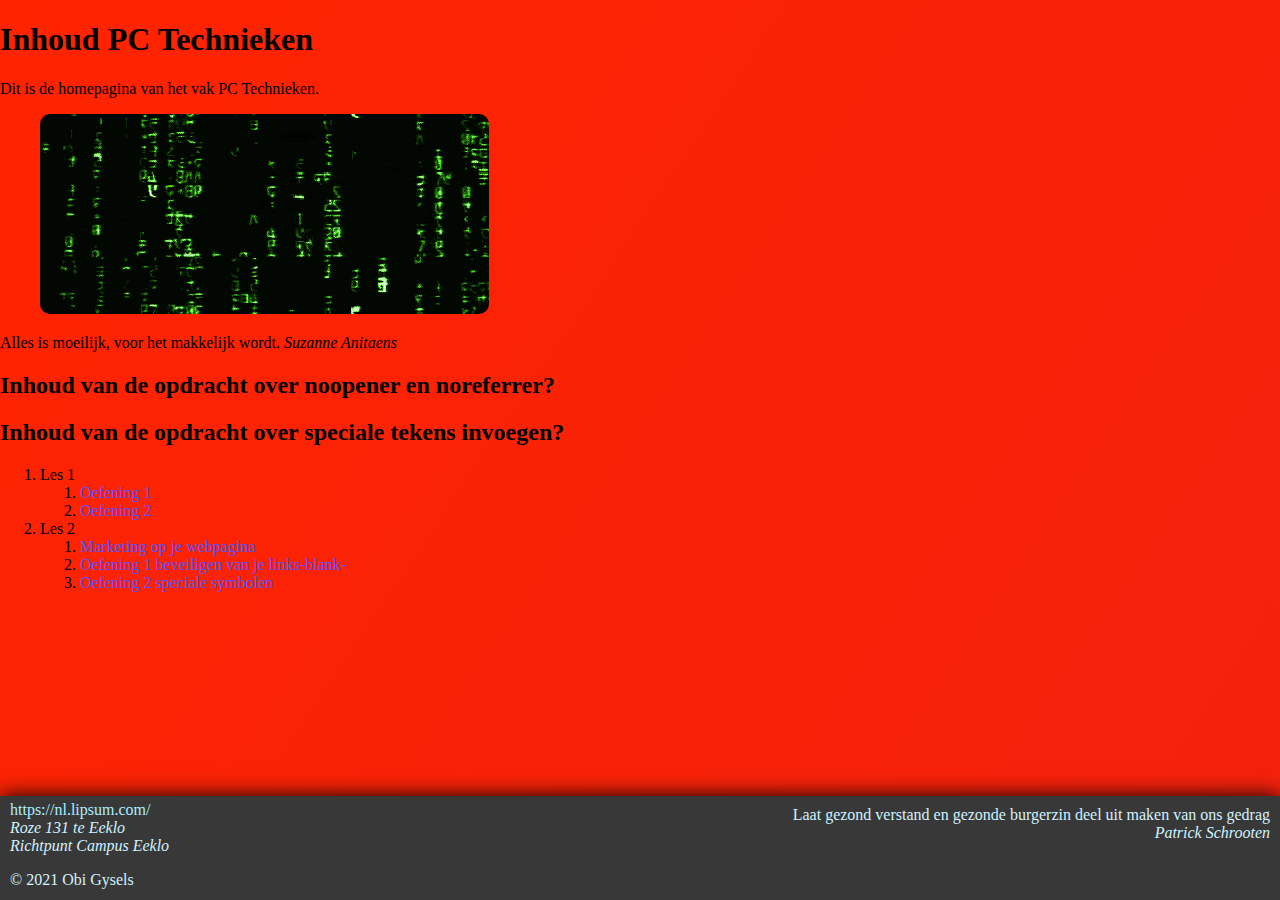
<file: 3_OG_3a-HTML-CSS/index.html>
<!DOCTYPE html>
<html lang="nl">

<head>

    <meta charset="UTF-8">
    <meta http-equiv="X-UA-Compatible" content="IE=edge">
    <meta name="viewport" content="width=device-width, initial-scale=1.0">
    <meta name="application-name" content="PC Techniek">
    <meta name="description" content="Oefeningen en opdrachten">
    <meta name="keywords" content="html, css, ">
    <meta name="author" content="Richtpunt Eeklo">
    <meta name="date" content="2021-02-14">
    <meta name="time" content="07:23:33">
    <link rel="stylesheet" href="index.css" type="text/css">
    <title>PC Techniek labo 2</title>

</head>

<body>

    <div id="Pagina">
    <h1>Inhoud PC Technieken</h1>
    <p>Dit is de homepagina van het vak PC Technieken.</p>

    <figure>
        <img id="GIF" src="image/hacking.gif" alt="GIF met welkom animatie ">
    </figure>

    <blockqoute cite="attribuut cite">
        Alles is moeilijk, voor het makkelijk wordt.
        <cite>Suzanne Anitaens</cite>
    </blockqoute>

    <h2>Inhoud van de opdracht over noopener en noreferrer?</h2>
    <h2>Inhoud van de opdracht over speciale tekens invoegen?</h2>

    <ol>
        <li>Les 1
            <ol>
                <li><a id="Oefeningen" href="labo1/oefening1.html" target="_blank">Oefening 1</a></li>
                <li><a id="Oefeningen" href="labo1/oefening2.html" target="_blank">Oefening 2</a></li>
            </ol>
        </li>

        <li>Les 2
            <ol>
                <li><a id="Oefeningen" href="labo2/marketing toevoegen.html" target="_blank">Marketing op je webpagina</a></li>
                <li><a id="Oefeningen" href="labo2/oef1.html" target="_blank">Oefening 1 beveiligen van je links-blank-</a></li>
                <li><a id="Oefeningen" href="labo2/oef2.html" target="_blank">Oefening 2 speciale symbolen</a></li>
            </ol>
        </li>
    </ol>
    </div>
        
    <br><br><br>

    <footer>
        <div id="content">
    
            <a rel="noopener" id="LoremIpsum" href="https://nl.lipsum.com/" target="_blank">https://nl.lipsum.com/</a>
                
            <address>
                 Roze 131 te Eeklo<br>Richtpunt Campus Eeklo
            </address>
            <p>© 2021 Obi Gysels</p>
    
            <span id="GezondVerstand">
                Laat gezond verstand en gezonde burgerzin deel uit maken van ons gedrag 
                <br>
                <cite>Patrick Schrooten</cite>
            </span>
                
        </div>
    </footer>
    
</body>

</html>
</file>
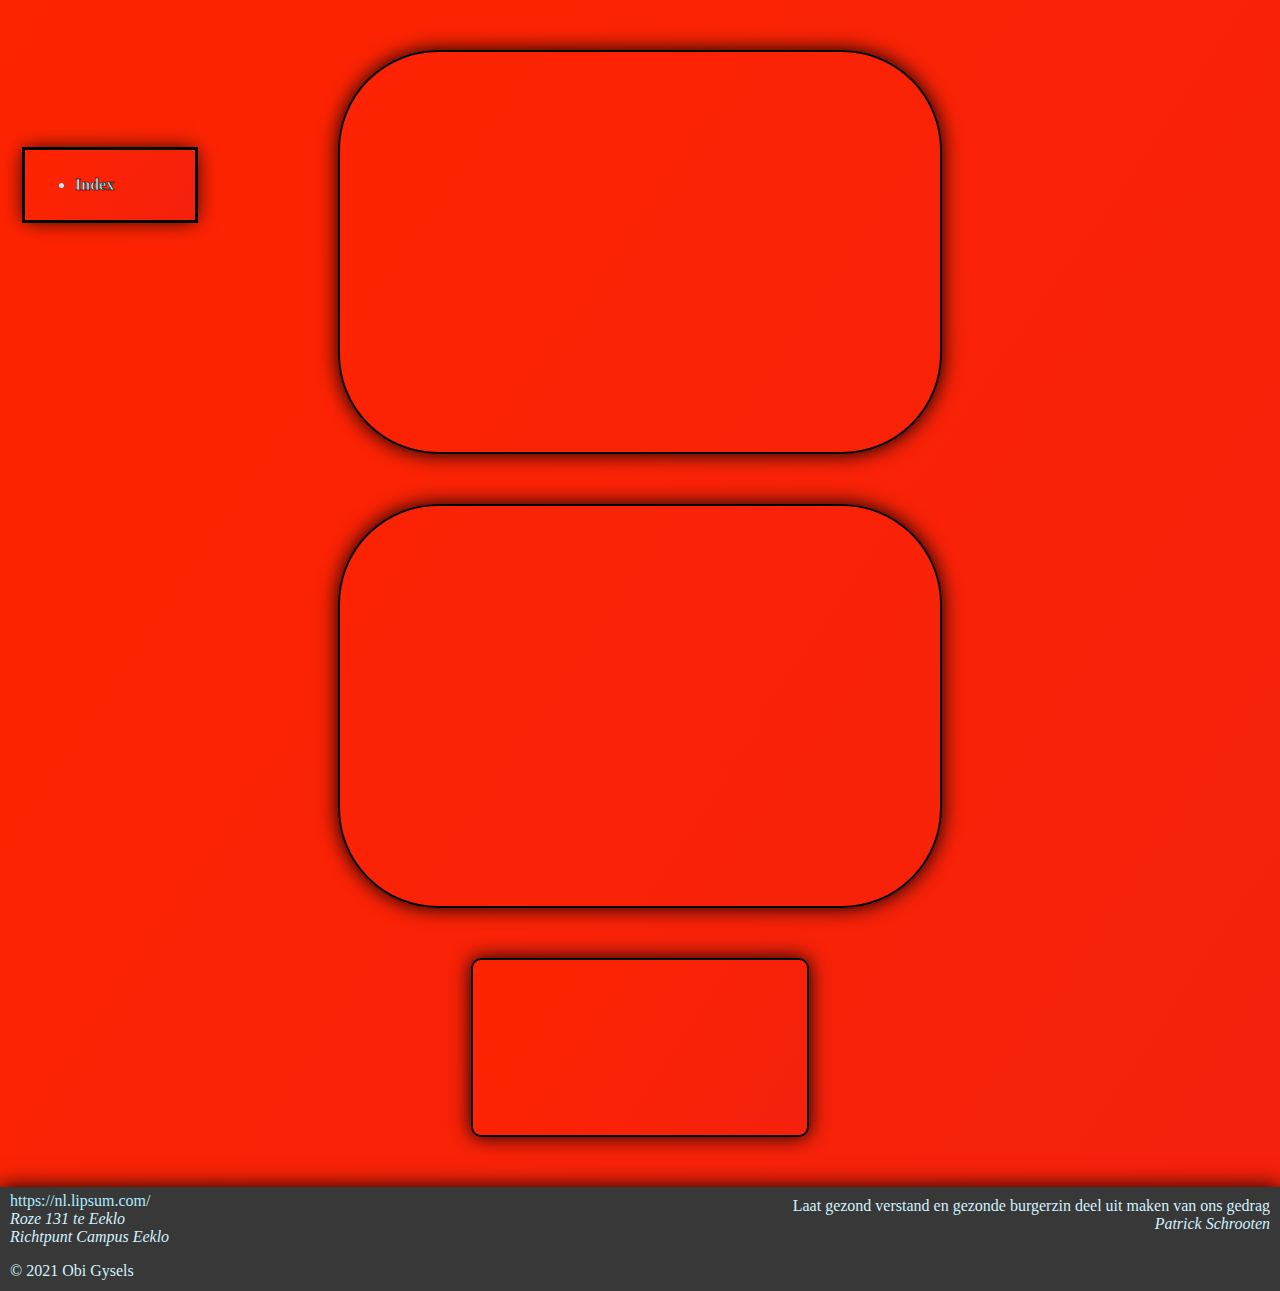
<file: 3_OG_3a-HTML-CSS/labo1/oefening1.html>
<!DOCTYPE html>
<html lang="nl">

<head>

    <meta charset="UTF-8">
    <meta http-equiv="X-UA-Compatible" content="IE=edge">
    <meta name="viewport" content="width=device-width, initial-scale=1.0, min-zoom: 1,  zoom: 1.00;">
    <meta name="application-name" content="PC Techniek">
    <meta name="description" content="Oefeningen en opdrachten">
    <meta name="keywords" content="html, css, ">
    <meta name="author" content="Richtpunt Eeklo">
    <meta name="date" content="2021-02-14">
    <meta name="time" content="07:23:33">
    <link rel="stylesheet" href="oefening1.css" type="text/css">
    <title>Oefening 1</title>

</head>

<body>
    
    <div id="NavigatieContainer"><a id="Navigatie" href="../index.html" target="_blank"><ul><li><b>Index</b></li></ul></a></div>
    <iframe title="Google Maps" id="googlemaps" width="600" height="400" frameborder="0" scrolling="no" marginheight="0" marginwidth="0" src="https://maps.google.com/maps?width=100%25&amp;height=600&amp;hl=nl&amp;q=Roze%20131,%209900%20Eeklo+(Obi%20Gysels)&amp;t=&amp;z=14&amp;ie=UTF8&amp;iwloc=B&amp;output=embed"></iframe>
    <iframe title="YouTube Video"id="YouTube" width="600" height="400" src="https://www.youtube.com/embed/ZSl_dMPdwfA" frameborder="0" allow="accelerometer; autoplay; clipboard-write; encrypted-media; gyroscope; picture-in-picture" allowfullscreen></iframe>
    <iframe title="Weerbericht" id="weerbericht" scrolling="no" width="334" height ="175" frameborder="0" marginwidth="0" marginheight="0" src="https://www.meteo.be/services/widget/.?postcode=9900&nbDay=2&type=4&lang=nl&bgImageId=0&bgColor=transparent&scrolChoice=0&colorTempMax=A5D6FF&colorTempMin=ffffff"></iframe>

    <br><br><br>
    
    <footer>
        <div id="content">

            <a rel="noopener" id="LoremIpsum" href="https://nl.lipsum.com/" target="_blank">https://nl.lipsum.com/</a>
            
            <address>
                Roze 131 te Eeklo<br>Richtpunt Campus Eeklo
            </address>
            <p>© 2021 Obi Gysels</p>

            <span id="GezondVerstand">
                Laat gezond verstand en gezonde burgerzin deel uit maken van ons gedrag 
                <br>
                <cite>Patrick Schrooten</cite>
            </span>
            
        </div>
    </footer>

</body>

</html>
</file>
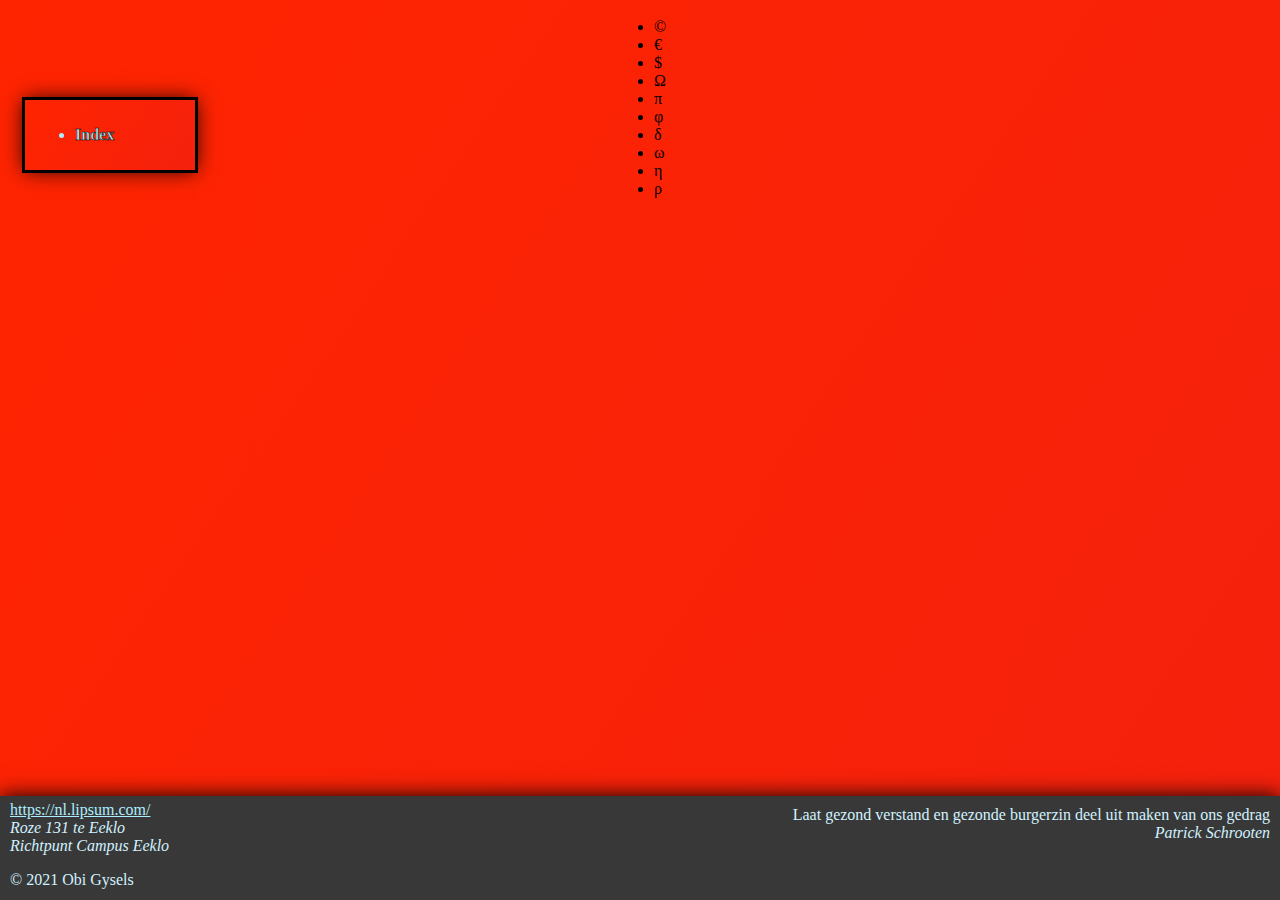
<file: 3_OG_3a-HTML-CSS/labo1/oefening2.html>
<!DOCTYPE html>
<html lang="nl">

<head>
    
    <meta charset="UTF-8">
    <meta http-equiv="X-UA-Compatible" content="IE=edge">
    <meta name="viewport" content="width=device-width, initial-scale=1.0, min-zoom: 1,  zoom: 1.00;">
    <meta name="application-name" content="PC Techniek">
    <meta name="description" content="Oefeningen en opdrachten">
    <meta name="keywords" content="html, css, ">
    <meta name="author" content="Richtpunt Eeklo">
    <meta name="date" content="2021-02-14">
    <meta name="time" content="07:23:33">
    <link rel="stylesheet" href="oefening2.css" type="text/css">
    <title>Oefening 2</title>

</head>

<body>

    <div id="NavigatieContainer"><a id="Navigatie" href="../index.html" target="_blank"><ul><li><b>Index</b></li></ul></a></div>

    <br>

    <div>
        <ul id="SymbolList">
            <li>&copy;</li>
            <li>&euro;</li>
            <li>&dollar;</li>
            <li>&ohm;</li>
            <li>&pi;</li>
            <li>&phi;</li>
            <li>&delta;</li>
            <li>&omega;</li>
            <li>&eta;</li>
            <li>&rho;</li>
        </ul>
    </div>

    <br><br><br>
    
    <footer>
        <div id="content">

            <a rel="noopener" id="LoremIpsum" href="https://nl.lipsum.com/" target="_blank">https://nl.lipsum.com/</a>
            
            <address>
                Roze 131 te Eeklo<br>Richtpunt Campus Eeklo
            </address>
            <p>© 2021 Obi Gysels</p>

            <span id="GezondVerstand">
                Laat gezond verstand en gezonde burgerzin deel uit maken van ons gedrag 
                <br>
                <cite>Patrick Schrooten</cite>
            </span>
            
        </div>
    </footer>

</body>

</html>
</file>
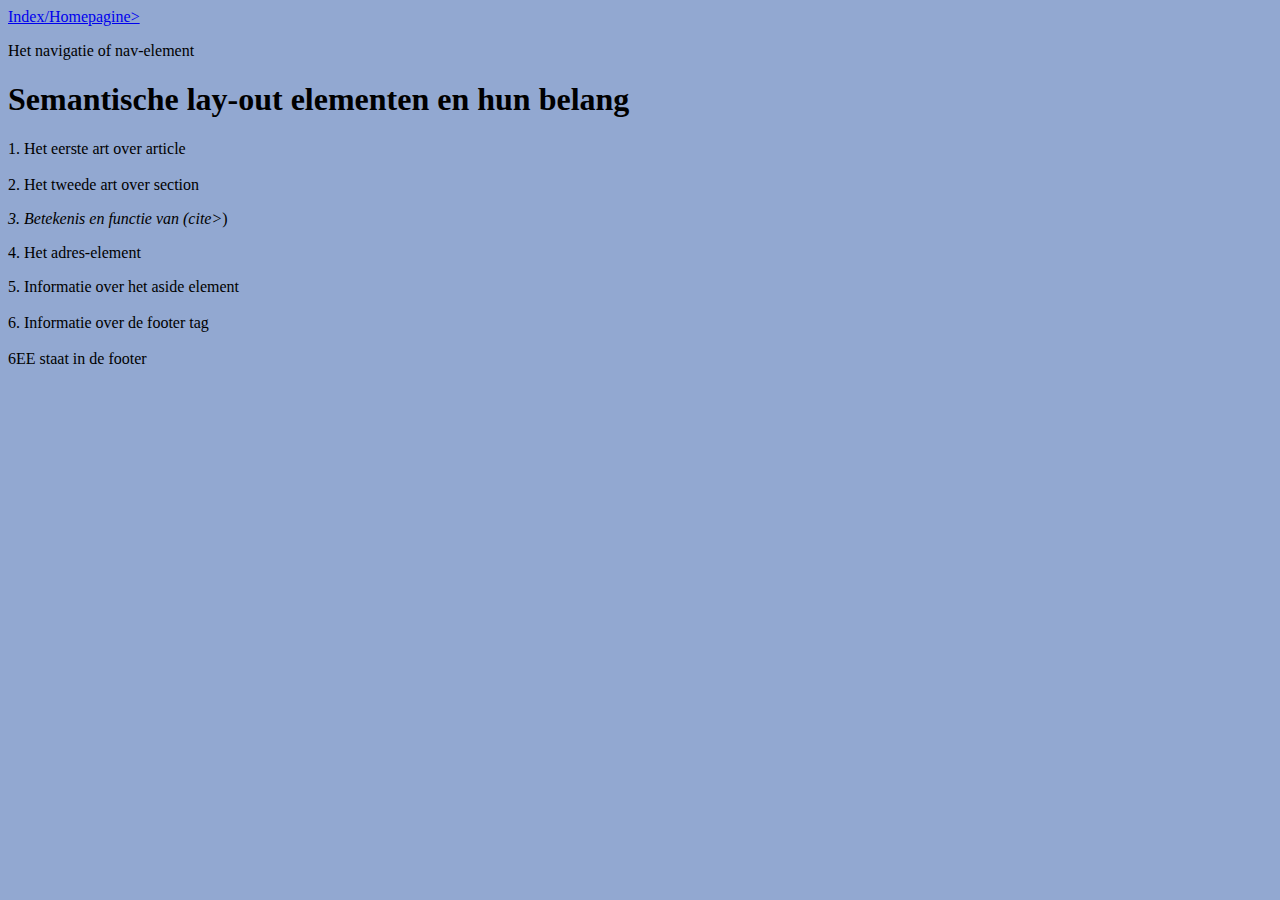
<file: 3_OG_3a-HTML-CSS/labo2/lay-out-elementen.html>
<!DOCTYPE html>
<html lang="nl">

<head>
    <meta charset="UTF-8">
    <meta http-equiv="X-UA-Compatible" content="IE=edge">
    <meta name="viewport" content="width=device-width, initial-scale=1.0">
    <meta name="application-name" content="PC techniek">
    <meta name="description" content="Oefeningen en opdrachten">
    <meta name="keywords" content="html, css, ">
    <meta name="author" content="P. Schrooten">
    <meta name="date" content="2021-01-28">
    <meta name="time" content="20:23:33">
    <!-- de achtergronkleur is hexadecimaal samengesteld via CSS -->
    <style>
        body {
            background-color: #92a8d1;
        }
    </style>
</head>

<body>
    <title>Belangrijke lay-out html elementen </title>
    </head>

    <body>
        <!-- semantische lay-out elementen -->
        <header>
            <!-- Het nav element is een div met een specifieke semantiek (bedoeling/betekenis). Het is een blokelement, dus paginabreed, waarin je de navigatie van je pagina plaatst.

Het <nav>-element omsluit een blok met koppelingen die voor de navigatie instaan. Dit kan bijvoorbeeld een navigatiemenu van een website zijn.

Spraaksynthesizers kunnen bijvoorbeeld dit element overslaan bij het voorlezen, zodat de gebruiker sneller de daadwerkelijke inhoud van het document te horen krijgt.

<nav> … </nav>
De HTML5 specificatie vermeldt ook dat het <nav> element enkel dient voor de hoofdnavigatie. Als voorbeeld geven ze pagina met twee <nav> elementen, een om op de website te navigeren en een om binnen dezelfde pagina te navigeren.

. -->

            <nav> <a href="../index.html">Index/Homepagine> </a> </nav>
            <p>Het navigatie of nav-element</p>
        </header>
        <p>
            <h1>Semantische lay-out elementen en hun belang</h1>
        </p>
        <!-- 
Het <header> element is een div met een specifieke semantiek (bedoeling/betekenis). Het is een blokelement, dus paginabreed, waarin je info bovenaan je pagina plaatst.

De kop van een webpagina bevat gewoonlijk het logo van het bedrijf of de organisatie, evenals de hoofdnavigatiebalk. Dat gedeelte, aan de bovenkant van elke webpagina, is vaak onderdeel van een sjabloon en daarom altijd hetzelfde op alle pagina's binnen een website of een onderdeel van een website. HTML 5 bevat dan ook een <header> tag die ontwikkelaars gebruiken de koptekstsectie van elke webpagina aan te duiden.

Opmerking: Verwar <header> niet met <head> in de HTML-code, waarin de paginatitel, meta-tags en koppelingen naar bestanden worden geplaatst.

Het woord header wordt vaak gebruikt als een synoniem hetgeen in het Engels masthead heet. Er is een cruciaal verschil tussen het header element in HTML5 en het algemeen aanvaarde gebruik van het woord hoofding of masthead. Er is meestal maar één hoofding op een pagina, maar een HTML 5 document kan meerdere header elementen bevatten. Je kan het header element binnen een section element gebruiken, bijvoorbeeld. Eigenlijk, moet je een header  gebruiken binnen een sectie. Immers de specificatie beschrijft het section element als "een thematische groepering van de inhoud, meestal met een titel."
. -->
        <main>

            <!-- article is het onderwerp van je site -->
            <article>1. Het eerste art over article</article><br>
            <!-- Een <article> groepeert inhoud die bij elkaar hoort en deel uitmaakt van een groter geheel maar tegelijkertijd ook op zich zelf kan bestaan. Bijvoorbeeld een blogartikel , een nieuwsbrief- of krantenartikel, een commentaar bij een artikel of elke andere op zich zelf bestaande vorm van inhoud.

De inhoud van een <article> is een betekenisvol en op zichzelf bestaand geheel (entiteit) en kan in zijn geheel uit de website gelicht worden om in andere context gebruikt of verspreid te worden.

Is dat laatste niet nodig gebruik je voor de indeling van je pagina beter <section>.
. -->
            <article>2. Het tweede art over section</article>
            <!-- Een sectie is een gespecialiseerd deel (component, onderdeel) van een groter geheel.
Het element <section> beschrijft een sectie van de applicatie of van het document. Een sectie bevat een bij elkaar horende groep elementen met inhoud. Een sectie kan een eigen koptekst hebben maar dat is niet verplicht. Voorbeelden van secties van een pagina zijn tabbladen van een tabbladgroep, of genummerde elementen van een opsomming.
Een webpagina kan meerdere <section> elementen bevatten.

Het <section> element is een semantisch element en gebruik je niet voor styling. Het <section> is geen algemene containertag zoals het <div> element.

Het <section> element is een semantisch element en is bedoeld om logisch bij elkaar horende elementen op een pagina te groeperen. Elke nieuwe <section> maakt een nieuwe tak in de documentstructuur. Bij een <div> gebeurt dat niet. Alle <section> elementen worden opgenomen in de documentstructuur (document outline) van het document.

Wat is het verschil tussen een <article> en een <section> element? En 'mag' je het <div> element nog wel gebruiken? Lees meer daarover in HTML5: Section or Article? Van Ian Devlin.

 Een bij elkaar horende groep elementen met inhoud zetten we best samen in een <section> element. -->

            <article>
                <p>
                    <cite> 3. Betekenis en functie van (cite></cite>)
                    <!-- Het <cite> element wordt gebruikt om aan te geven dat het gaat om een verwijzing naar de bron van een citaat (bijvoorbeeld een persoon of de titel van een boek), of naar andere bronnen. Meestal is de weergave cursief.
    Het cite element is geherdefinieerd in HTML5. Voordien betekende het "een verwijzing naar andere bronnen," zoals hierboven nog altijd weergegeven. Maar strict genomen betekent het nu de titel van het werk.

. Het cite element is een inline element, dus plaatsen we het in een p element. -->
                    </cite>
                </p>
            </article>

            <p>
                4. Het adres-element

            </p>
            <!-- De <address> tag bepaalt de contact informatie voor de auteur/eigenaar van een document of van een artikel.
Als het <address> element in een <body> element staat stelt het de contactinformatie voor een webpagina voor.

Als het <address> element in een <article> element staat, stelt het de contactinformatie voor van dat artikel . -->
        </main>

        <!-- In het <aside> element plaats je elementen op de pagina die zijdelings bij een hoofdartikel of -sectie horen. De inhoud van <aside> … </aside> hoort bij het body element waarbinnen het ingebed is. Het <aside> element is geschikt voor quotes, video's, advertenties en bijvoorbeeld blokken met gerelateerde berichten of hyperlinks. De naam <aside> heeft niets te maken met de positie of visuele weergave van de inhoud.

Als je een <aside> niet opneemt binnen een ander structuurelement zoals <section> of <article>, is het top-levelelement (body ) het element van de betreffende <aside> en slaat de inhoud ervan op de hele pagina. Dat kan de bedoeling zijn, maar meestal heeft dat semantisch gezien, geen enkel nut. Let er dus op dat de <aside>-tags binnen de juiste structuurtags worden geplaatst.

. -->
        <aside>5. Informatie over het aside element</aside>
        <br>
        <!-- Het aside element is een div met een specifieke semantiek (bedoeling/beketenis). Het is een blokelement, dus paginabreed, waarin je info aan de zijkant van je pagina plaatst.
In het <aside> element plaats je elementen op de pagina die zijdelings bij een hoofdartikel of -sectie horen. De inhoud van <aside> … </aside> hoort bij het moeder element waarbinnen het ingebed is. Het <aside> element is geschikt voor quotes, video's, advertenties en bijvoorbeeld blokken met gerelateerde berichten of hyperlinks. De naam <aside> heeft niets te maken met de positie of visuele weergave van de inhoud.

Als je een <aside> niet opneemt binnen een ander structuurelement zoals <section> of <article>, is het top-levelelement (body ) het moeder element van de betreffende <aside> en slaat de inhoud ervan op de hele pagina. Dat kan de bedoeling zijn, maar meestal heeft dat semantisch gezien, geen enkel nut. Let er dus op dat de <aside>-tags binnen de juiste structuurtags worden geplaatst.

 -->
        <aside>6. Informatie over de footer tag</aside><br>
        <!-- de footer te vergelijken met de eindgeneriek
    Het onderste gedeelte van een webpagina is een voettekst of footer. Dit gebied bevat meestal de naam van de onderneming of organisatie die de website, samen met relevante auteursrechtinformatie publiceert. Sommige websites zetten ook basisnavigatie, zoals "About Us," "Contact" en "Help" in de footer.

Footers op webpagina's  zijn niet vereist, maar worden op bijna alle grote websites gebruikt. HTML 5 beschikt daarvoor over een <footer> tag, die speciaal ontworpen is om voettekstinformatie aan de onderkant van een webpagina te plaatsen. Bezoekers verwachten bepaalde informatie over een website te vinden wanneer ze naar de onderkant van een pagina in hun webbrowser scrollen.

Maar net zoals met een header, kan een article of een section element ook een footer bevatten.

 -->
        <footer> 6EE staat in de footer</footer>
    </body>

</html>
</file>
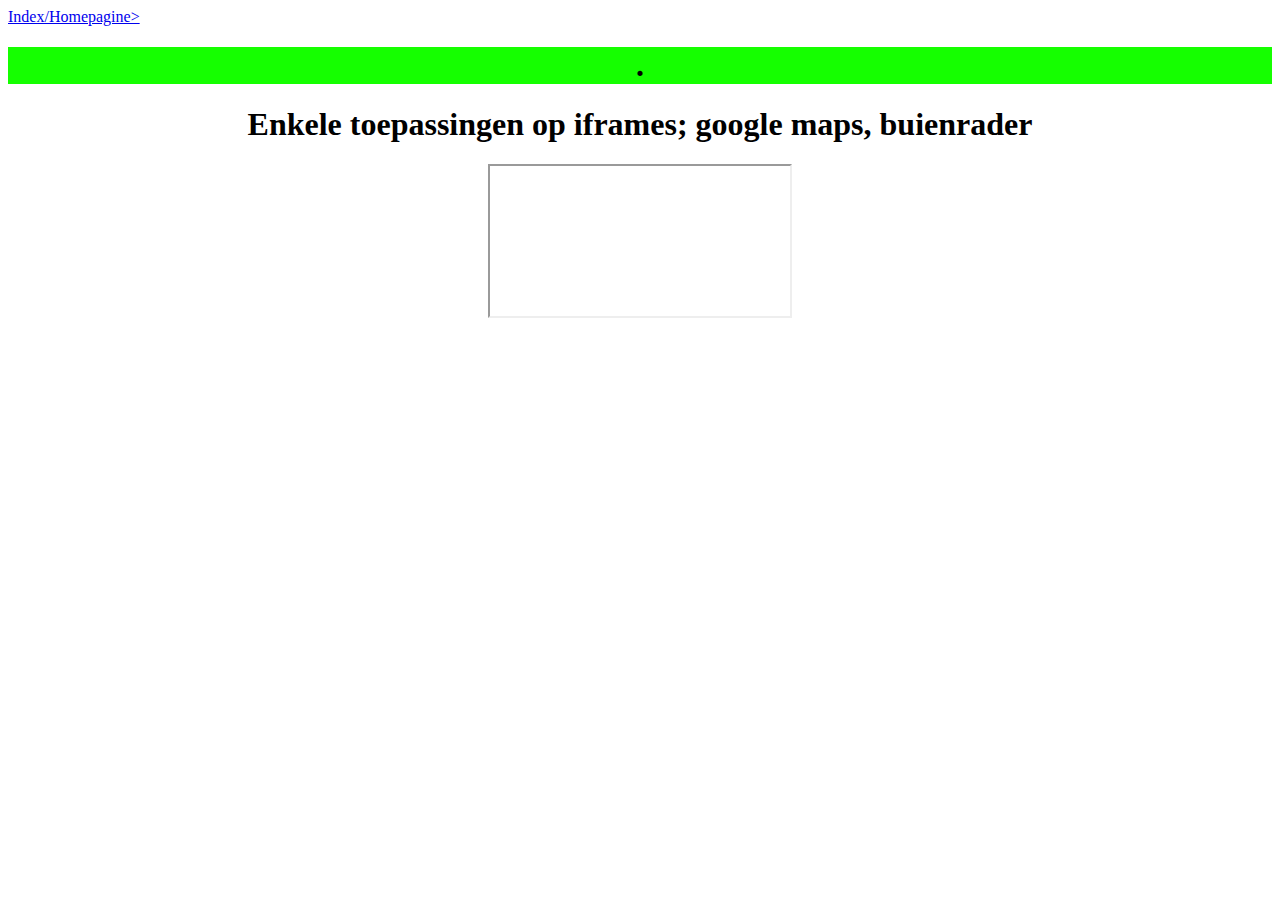
<file: 3_OG_3a-HTML-CSS/labo2/marketing toevoegen.html>
<!DOCTYPE html>
<html lang="nl">

<head>
    <meta charset="UTF-8">
    <meta http-equiv="X-UA-Compatible" content="IE=edge">
    <meta name="viewport" content="width=device-width, initial-scale=1.0">
    <meta name="application-name" content="PC techniek">
    <meta name="description" content="Oefeningen en opdrachten">
    <meta name="keywords" content="html, css, ">
    <meta name="author" content="P. Schrooten">
    <meta name="date" content="2020-12-28">
    <meta name="time" content="18:23:33">
    <title>marketing op je webpagina</title>
</head>
<header>
    <!-- navigatie -->


    <nav> <a href="../index.html">Index/Homepagine> </a> </nav>
</header>

<body>
    <center>
        <!-- inline css staat in de openingstag-->
        <!--  -->
        <h1 style="background-color: rgb(21, 255, 0);">.</h1>
        <p>
            <h1>Enkele toepassingen op iframes; google maps, buienrader</h1>
        </p>


        <!-- https://www.weerplaza.nl/weerwidgets/ -->
        <iframe 
    </iframe>

        <figure>
            
        </figure>

        <br>

        <div >

        </div>
        

        < <!-- werwijze google maps insluiten op je site https://help.one.com/hc/nl/articles/360000110018-Hoe-kan-ik-Google-Maps-insluiten-op-mijn-site- -->

            <br>
            <iframe src=" ../labo1/oefening1.html ">
            De homepagina van mijn pagina
        </iframe>

           
            <!-- <a href="https://maps-generator.com/nl ">http://Maps-Generator.com/nl</a> -->


    </center>




</html>
</file>
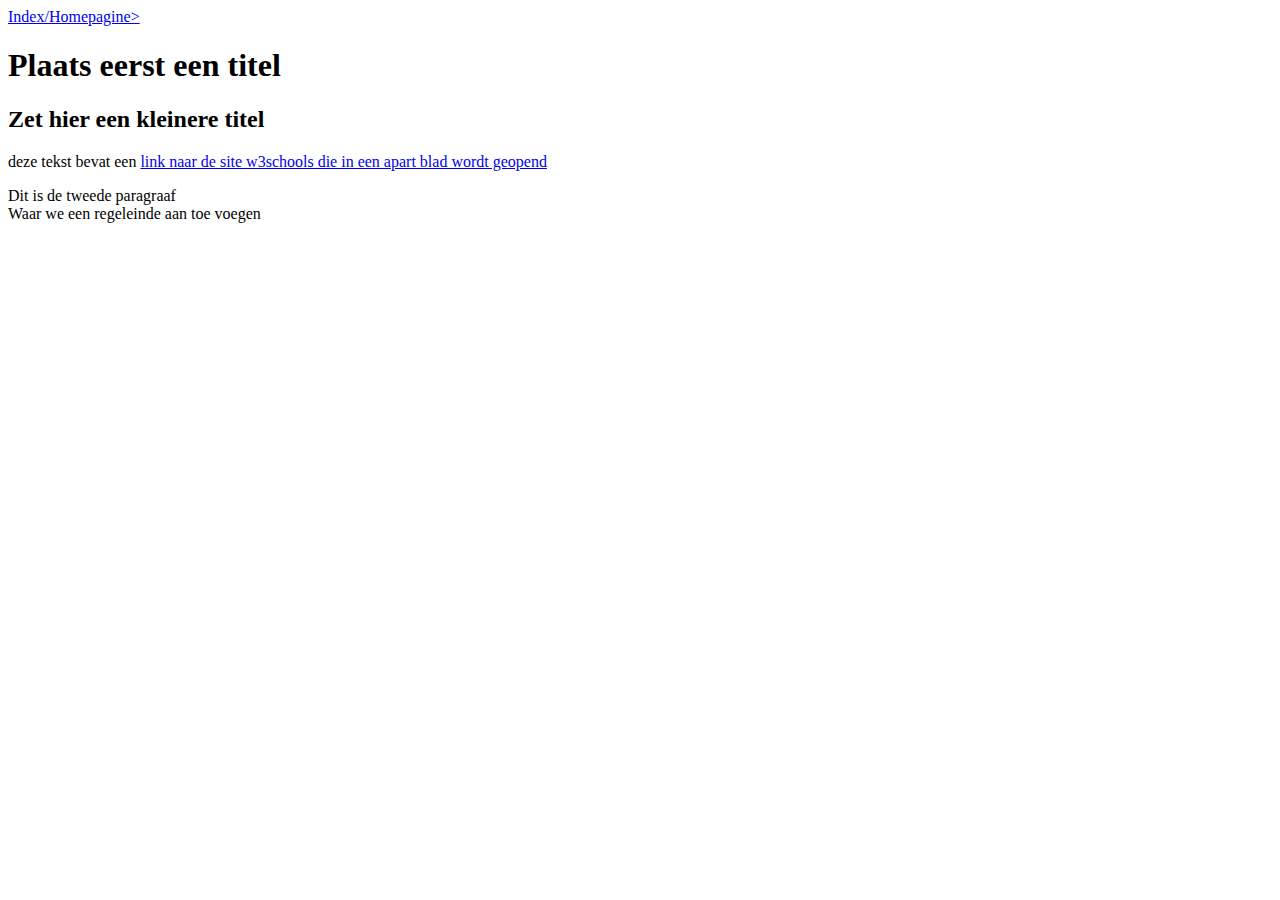
<file: 3_OG_3a-HTML-CSS/labo2/oef1.html>
<!DOCTYPE html>
<html lang="nl">

<head>
    <meta charset="UTF-8">
    <meta http-equiv="X-UA-Compatible" content="IE=edge">
    <meta name="viewport" content="width=device-width, initial-scale=1.0">
    <meta name="application-name" content="PC techniek">
    <meta name="description" content="Oefeningen en opdrachten">
    <meta name="keywords" content="html, css, ">
    <meta name="author" content="P. Schrooten">
    <meta name="date" content="2021-01-29">
    <meta name="time" content="18:23:33">
    <title>Oefening 1</title>
</head>

<body>
    <nav> <a href="../index.html">Index/Homepagine> </a> </nav>
    <article>
        <h1>Plaats eerst een titel
        </h1>
        <h2>Zet hier een kleinere titel</h2>
        <p>deze tekst bevat een
            <!-- waarvoor staat blank en noreferrer noopener? zie vanaf dia 15. opdrachtenreeks 1b-->
            <a href="https://www.w3schools.com/html/html_symbols.asp" target="_blank" rel- "noopener noreferrer  "> link naar de site w3schools die in een apart blad wordt geopend</a></p>
        <p>Dit is de tweede paragraaf<br> Waar we een regeleinde aan toe voegen</p>
    </article>
</body>
<!-- shift alt f= code wordt overzichtelijk -->

</html>
</file>
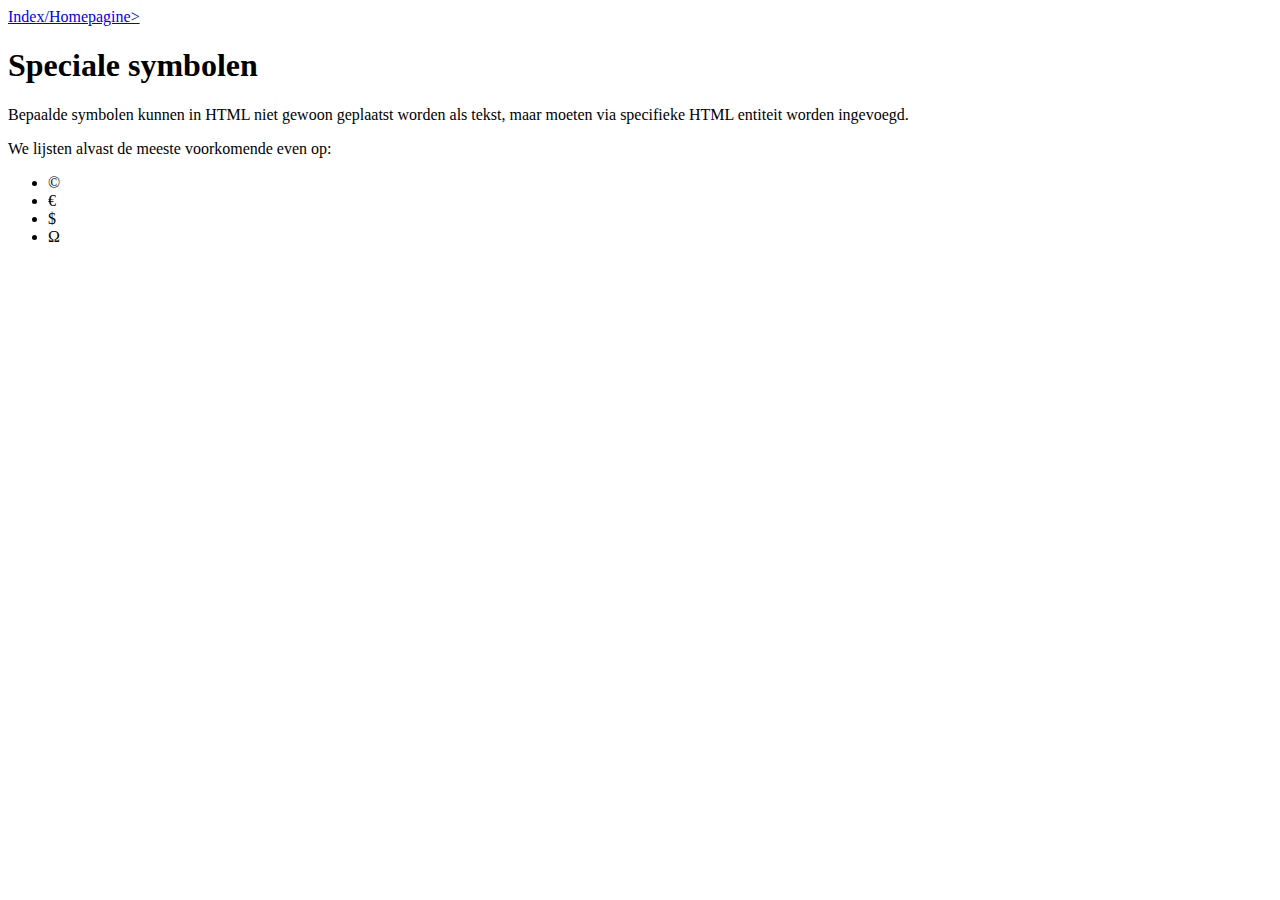
<file: 3_OG_3a-HTML-CSS/labo2/oef2.html>
<!DOCTYPE html>
<html lang="en">

<head>
    <meta charset="UTF-8">
    <meta http-equiv="X-UA-Compatible" content="IE=edge">
    <meta name="viewport" content="width=device-width, initial-scale=1.0">
    <title>oef2</title>
</head>

<body>
    <nav> <a href="../index.html">Index/Homepagine> </a> </nav>
    <article>
        <h1>Speciale symbolen</h1>
        <p>Bepaalde symbolen kunnen in HTML niet gewoon geplaatst worden als tekst, maar moeten via specifieke HTML entiteit worden ingevoegd.</p>
        <p>We lijsten alvast de meeste voorkomende even op:</p>
        <ul>
            <li>&copy;</li>
            <li>&euro;</li>
            <li>&#36;</li>
            <li>&ohm;</li>
            <!-- https://www.rapidtables.com/web/html/html-codes.html -->
            <!-- OPDRACHT: Voeg zelf enkele voor jou belangrijke symbolen toe -->
        </ul>
    </article>
</body>

</html>
</file>
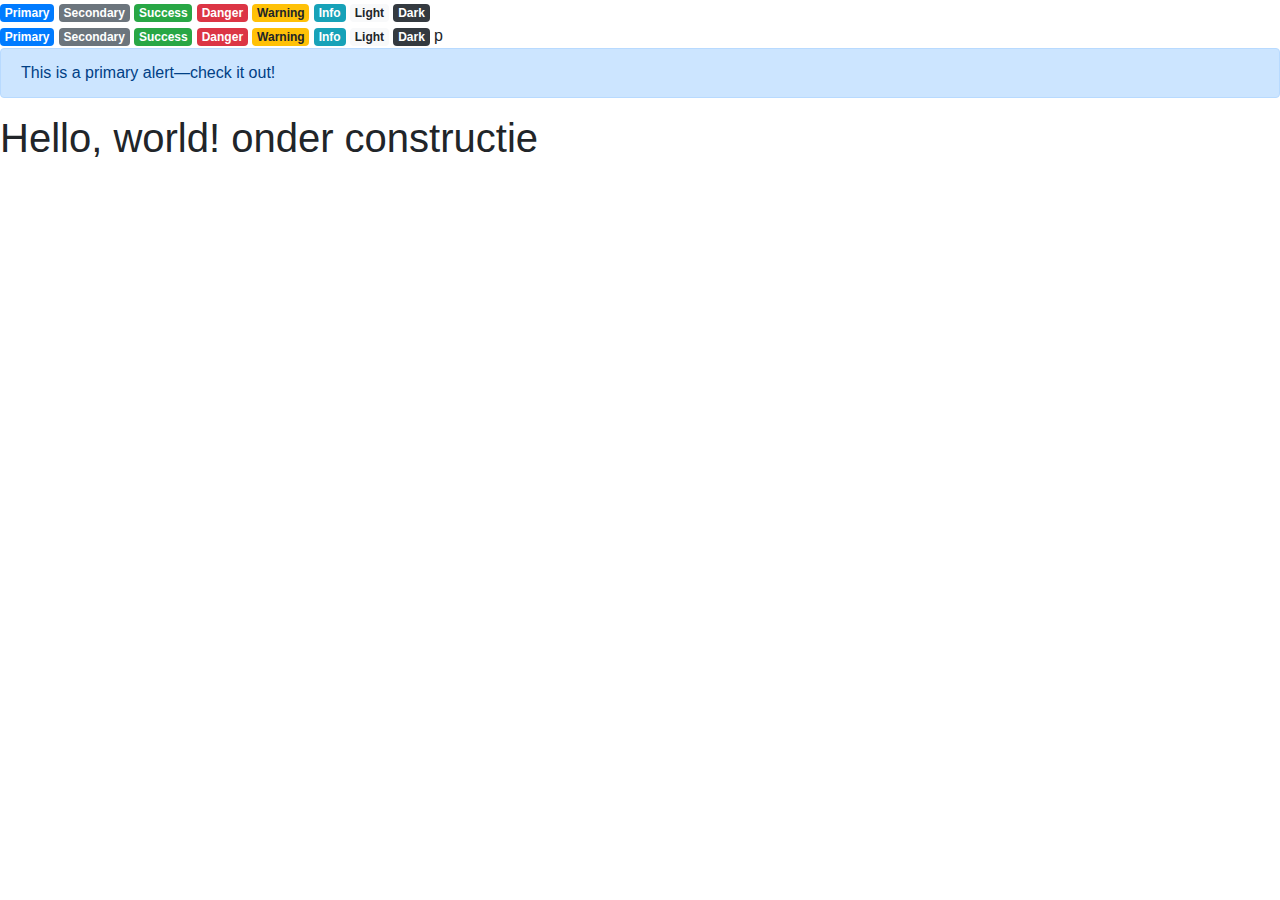
<file: 3_OG_3a-HTML-CSS/labo2/oef3.html>
<!doctype html>
<html lang="en">

<head>
    <!-- Required meta tags -->
    <meta charset="utf-8">
    <meta name="viewport" content="width=device-width, initial-scale=1, shrink-to-fit=no">

    <!-- Bootstrap CSS -->
    <link rel="stylesheet" href="https://maxcdn.bootstrapcdn.com/bootstrap/4.0.0/css/bootstrap.min.css" integrity="sha384-Gn5384xqQ1aoWXA+058RXPxPg6fy4IWvTNh0E263XmFcJlSAwiGgFAW/dAiS6JXm" crossorigin="anonymous">
    <span class="badge badge-primary">Primary</span>
    <span class="badge badge-secondary">Secondary</span>
    <span class="badge badge-success">Success</span>
    <span class="badge badge-danger">Danger</span>
    <span class="badge badge-warning">Warning</span>
    <span class="badge badge-info">Info</span>
    <span class="badge badge-light">Light</span>
    <span class="badge badge-dark">Dark</span><br>
    <a href="#" class="badge badge-primary">Primary</a>
    <a href="#" class="badge badge-secondary">Secondary</a>
    <a href="#" class="badge badge-success">Success</a>
    <a href="#" class="badge badge-danger">Danger</a>
    <a href="#" class="badge badge-warning">Warning</a>
    <a href="#" class="badge badge-info">Info</a>
    <a href="#" class="badge badge-light">Light</a>
    <a href="#" class="badge badge-dark">Dark</a>
    <title>Hello, world!</title>p
</head>

<body>
    <div class="alert alert-primary" role="alert">
        This is a primary alert—check it out!
    </div>
    <h1>Hello, world! onder constructie</h1>








</body>

</html>
</file>
<file: 3_OG_3a-HTML-CSS/index.css>
html {
    position: relative;
    min-height: 100%;
}

body {
    background: linear-gradient(124deg, #ff2400, #e81d1d, #e8b71d, #e3e81d, #1de840, #1ddde8, #2b1de8, #dd00f3, #dd00f3);
    background-size: 1800% 1800%;
    animation: rainbow 18s ease infinite;
    overflow-x: hidden;
    margin: 0 0 100px;
}

@keyframes rainbow { 
    0%{background-position:0% 82%}
    50%{background-position:100% 19%}
    100%{background-position:0% 82%}
}


#GIF {
    border-radius: 10px;
}


#Oefeningen {
    text-decoration: none;
    font-size: 16px;
    font-family: verdana;
    color: rgb(83, 83, 255);
    right: 20px;
}


footer {
    background-color: rgb(56, 56, 56);
    position: absolute;
    left: 0;
    width: 100%;
    box-shadow: 0px 0px 20px 0px black;
    color:rgb(210, 242, 255);
    bottom: 0;
}

#content {
    width: 100%;
    max-width: 1920px;
    margin: auto;
    position: relative;
    left: 10px;
    top: 5px;
}

#LoremIpsum {
    text-decoration: none;
    font-size: 16px;
    font-family: verdana;
    color: rgb(172, 238, 255);
}

#GezondVerstand {
    display: inline-block;
    position: absolute;
    right: 20px;
    top: 5px;
    text-align: right;
}
</file>
<file: 3_OG_3a-HTML-CSS/labo1/oefening1.css>
html {
    position: relative;
    min-height: 100%;
}

body {
    background: linear-gradient(124deg, #ff2400, #e81d1d, #e8b71d, #e3e81d, #1de840, #1ddde8, #2b1de8, #dd00f3, #dd00f3);
    background-size: 1800% 1800%;
    animation: rainbow 18s ease infinite;
    overflow-x: hidden;
    margin: 0 0 100px;
}

@keyframes rainbow { 
    0%{background-position:0% 82%}
    50%{background-position:100% 19%}
    100%{background-position:0% 82%}
}


#NavigatieContainer {
    width: 100%;
    max-width: 1920px;
    margin: auto;
    position: relative;
    background-color: aqua;
}

#Navigatie {
    width: 150px;
    padding: 10px;
    left: 25px;
    top: 100px;
    position: absolute;
    outline: 3px solid #000000;
    background: linear-gradient(124deg, #ff2400, #e81d1d, #e8b71d, #e3e81d, #1de840, #1ddde8, #2b1de8, #dd00f3, #dd00f3);
    background-size: 1800% 1800%;
    animation: rainbow 18s ease infinite;
    box-shadow: 0px 0px 20px 0px black;
    text-decoration: none;
    font-size: 16px;
    font-family: verdana;
    color: rgb(172, 238, 255);
    -webkit-text-stroke-width: .5px;
    -webkit-text-stroke-color: black;
}

#googlemaps, #YouTube {
    border-radius: 100px;
    transition: border-radius .5s;
    display:block;
    margin: auto;
    margin-top: 50px;
    border: 2px solid black;
    box-shadow: 0px 0px 20px 0px black;
}

#googlemaps:hover, #YouTube:hover {
    border-radius: 10px;
}


#weerbericht {
    border-radius: 10px;
    transition: transform .5s;
    display:block;
    margin: auto;
    margin-top: 50px;
    border: 2px solid black;
    background: linear-gradient(124deg, #ff2400, #e81d1d, #e8b71d, #e3e81d, #1de840, #1ddde8, #2b1de8, #dd00f3, #dd00f3);
    background-size: 1800% 1800%;
    animation: rainbow 18s ease infinite;
    box-shadow: 0px 0px 20px 0px black;
}

#weerbericht:hover {
    transform: scale(1.25) 
}

footer {
    background-color: rgb(56, 56, 56);
    position: absolute;
    left: 0;
    width: 100%;
    box-shadow: 0px 0px 20px 0px black;
    color:rgb(210, 242, 255);
    bottom: 0;
}

#content {
    width: 100%;
    max-width: 1920px;
    margin: auto;
    position: relative;
    left: 10px;
    top: 5px;
}

#LoremIpsum {
    text-decoration: none;
    font-size: 16px;
    font-family: verdana;
    color: rgb(172, 238, 255);
}

#GezondVerstand {
    display: inline-block;
    position: absolute;
    right: 20px;
    top: 5px;
    text-align: right;
}
</file>
<file: 3_OG_3a-HTML-CSS/labo1/oefening2.css>
html {
    position: relative;
    min-height: 100%;
}


body {
    background: linear-gradient(124deg, #ff2400, #e81d1d, #e8b71d, #e3e81d, #1de840, #1ddde8, #2b1de8, #dd00f3, #dd00f3);
    background-size: 1800% 1800%;
    animation: rainbow 18s ease infinite;
    overflow-x: hidden;
    margin: 0 0 100px;
}

@keyframes rainbow { 
    0%{background-position:0% 82%}
    50%{background-position:100% 19%}
    100%{background-position:0% 82%}
}


#NavigatieContainer {
    width: 100%;
    max-width: 1920px;
    margin: auto;
    position: relative;
    background-color: aqua;
}

#Navigatie {
    width: 150px;
    padding: 10px;
    left: 25px;
    top: 100px;
    position: absolute;
    outline: 3px solid #000000;
    background: linear-gradient(124deg, #ff2400, #e81d1d, #e8b71d, #e3e81d, #1de840, #1ddde8, #2b1de8, #dd00f3, #dd00f3);
    background-size: 1800% 1800%;
    animation: rainbow 18s ease infinite;
    box-shadow: 0px 0px 20px 0px black;
    text-decoration: none;
    font-size: 16px;
    font-family: verdana;
    color: rgb(172, 238, 255);
    -webkit-text-stroke-width: .5px;
    -webkit-text-stroke-color: black;
}


#SymbolList {
    display: block;
    margin: auto;
    width: fit-content;
}


footer {
    background-color: rgb(56, 56, 56);
    position: absolute;
    left: 0;
    width: 100%;
    box-shadow: 0px 0px 20px 0px black;
    color:rgb(210, 242, 255);
    bottom: 0;
}

#content {
    width: 100%;
    max-width: 1920px;
    margin: auto;
    position: relative;
    left: 10px;
    top: 5px;
}

#LoremIpsum {
    font-size: 16px;
    font-family: verdana;
    color: rgb(172, 238, 255);
}

#GezondVerstand {
    display: inline-block;
    position: absolute;
    right: 20px;
    top: 5px;
    text-align: right;
}
</file>
